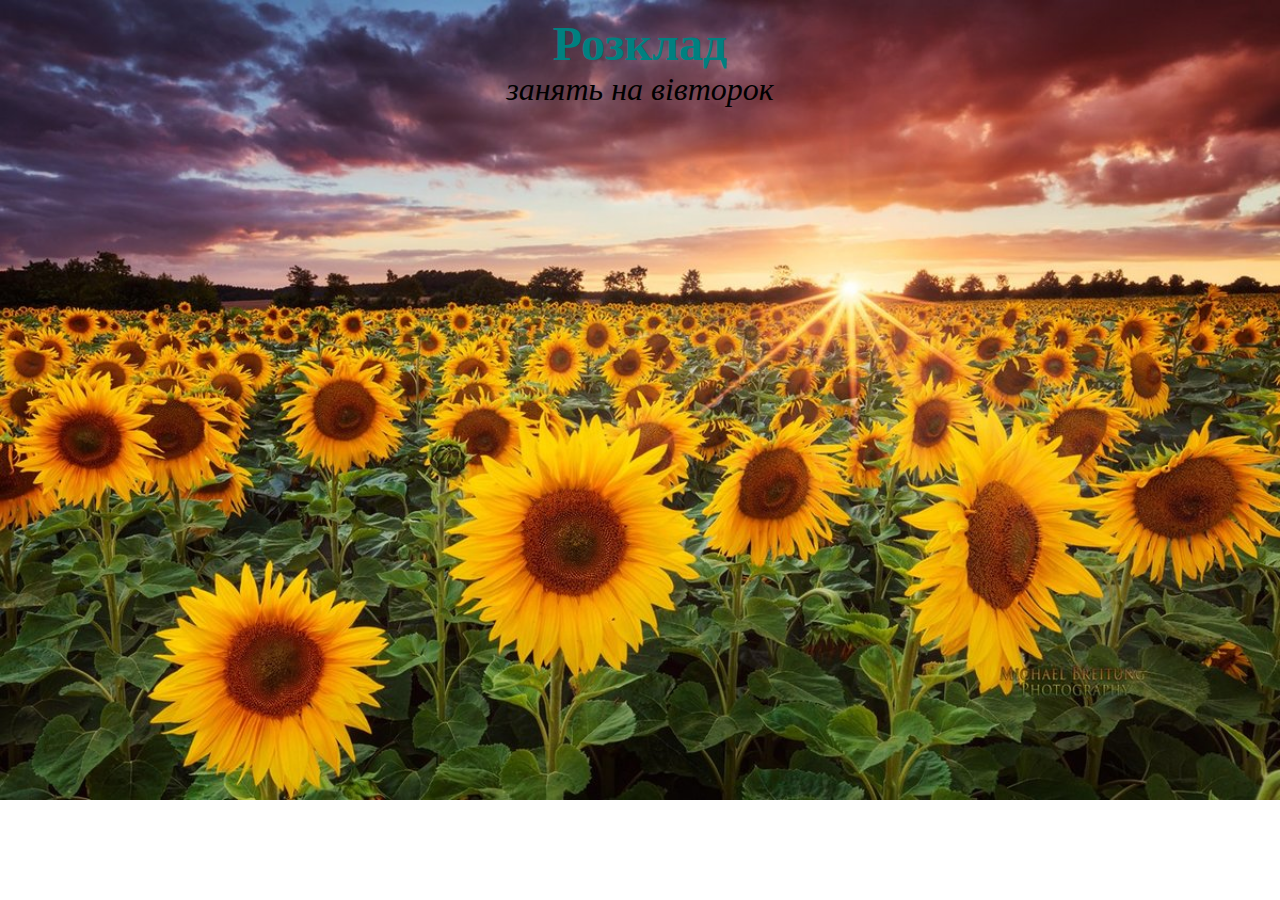
<file: index(2).html>
﻿<!doctype html>
<html>
 <head>
<meta charset="UFT-8">
<title> Документ з фоновим зобрженням</title>
 </head>
 <body>
 <style>
  body { background-image: url("sunflower.gif");
         background-repeat:no-repeat;
         background-size: cover;
  }
 </style>
   <p align="center">
   <font color="#008080" size="7"><b> Розклад</b></font>
   <br>
   <font size="6"><i> занять на вівторок</i></font></p>
  </body>
</html>
</file>
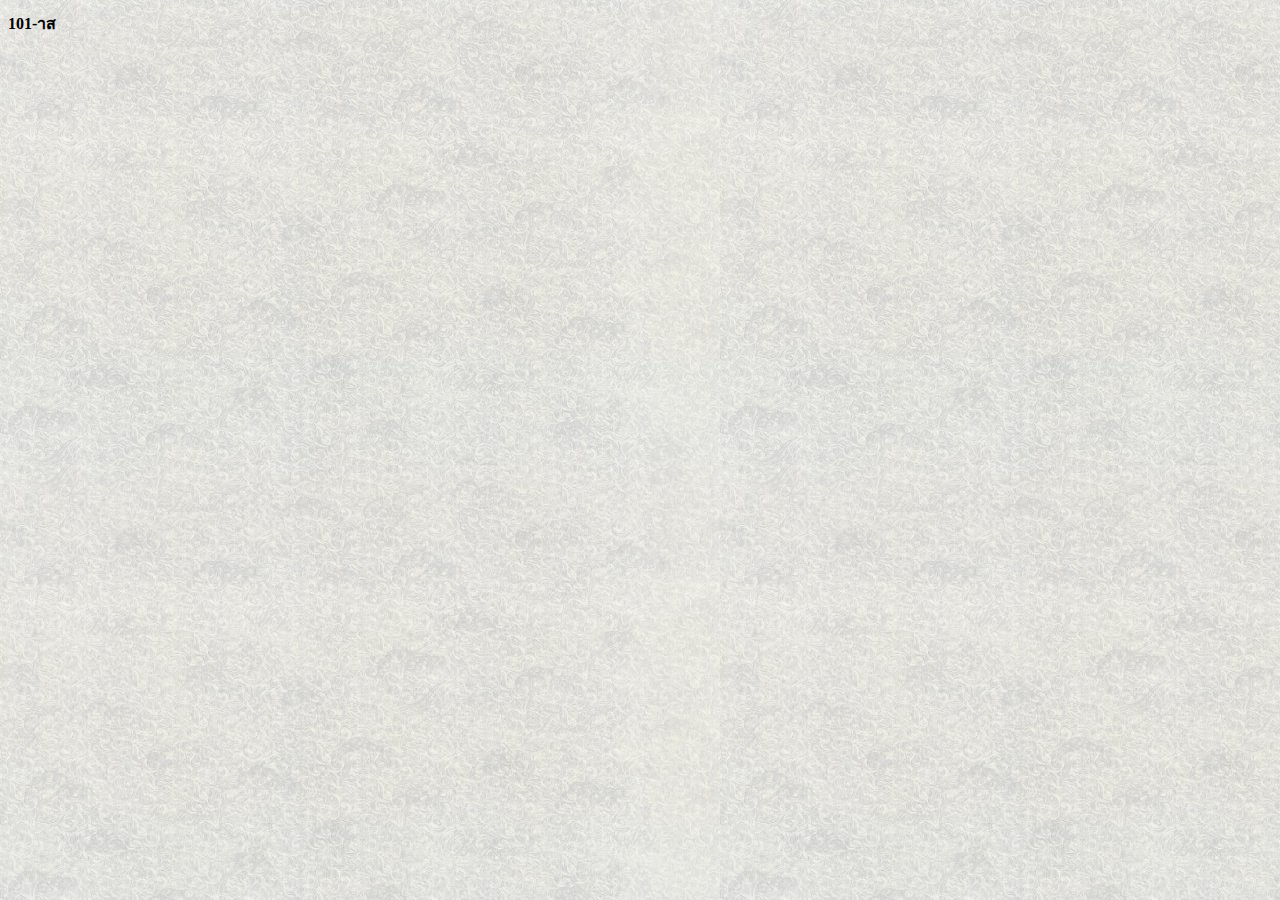
<file: index2.html>
<!doctype html>
<html>
<meta charset="UFT-8"
<head>
<title>  My friend</title>
</head>
<style>
h1{
font-size:100%;
color:black;
font-face:arial;
}
</style>
<h1> 101-�� </h1>
</div>
<style>
body{ background-image: url("Fon.jpg");
background-repead:no-repead;
backgroud-size:cover;
}
</style>
<body>
<div class="w3-container w3-teal">
</body>
</html>
</file>
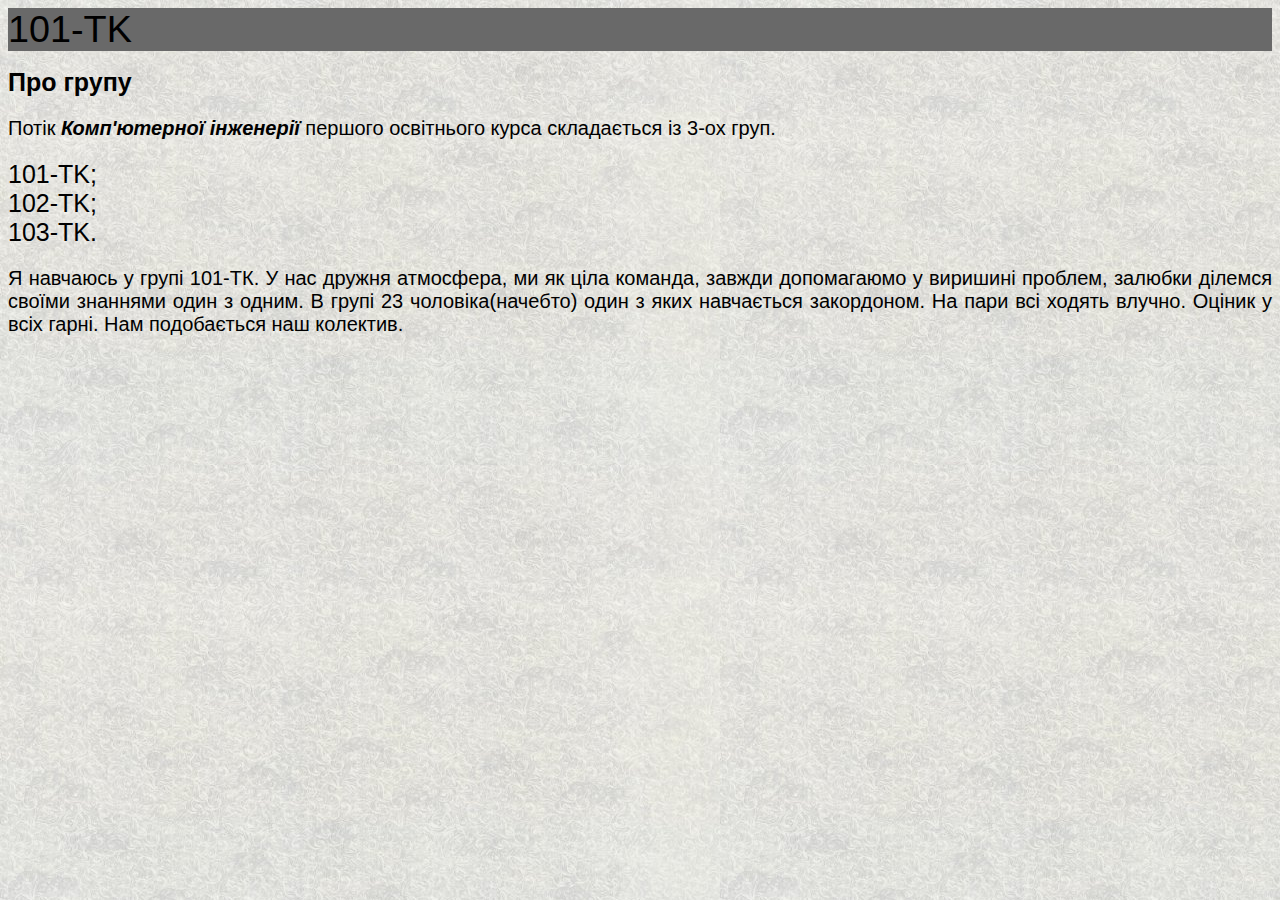
<file: Lab/index2.html>
<!DOCTYPE html>
<html lang="en">
<head>
    <meta charset="UTF-8">
    <meta http-equiv="X-UA-Compatible" content="IE=edge">
    <meta name="viewport" content="width=device-width, initial-scale=1.0">
    <title>My friends</title>
    <link rel="stylesheet" href="style.css">
    <link rel="stylesheet" href="main.css">
</head>
<body>
    <div class="container center">  101-TK </div>
    <h1> Про групу</h1>
    <p> Потік  <i><b>Комп'ютерної інженерії</b></i> першого освітнього курса складається із 3-ох груп.</p> <ou> <li>101-TK;</li> <li>102-TK;</li><li>103-TK.</li> </ou><p>Я навчаюсь у групі 101-ТК. У нас дружня атмосфера, ми як ціла команда, завжди допомагаюмо у  виришині проблем, залюбки ділемся своїми знаннями один з одним. В групі 23 чоловіка(начебто) один з яких навчається закордоном. На пари всі ходять влучно. Оціник у всіх гарні. Нам подобається наш колектив.</p> 
    </body>
</html>
</file>
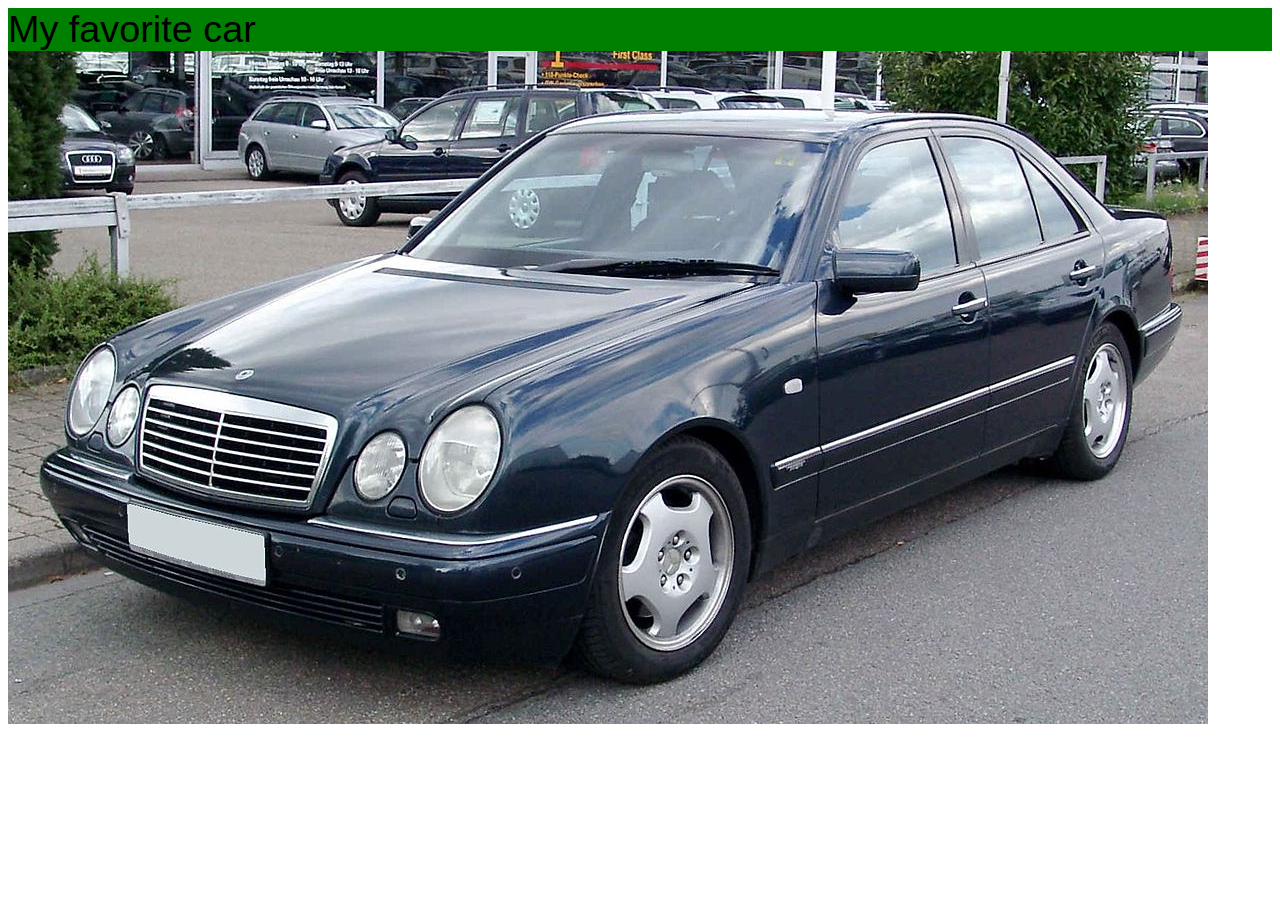
<file: Lab3/index3.html>
<!DOCTYPE html>
<html lang="en">
<head>
    <meta charset="UTF-8">
    <meta http-equiv="X-UA-Compatible" content="IE=edge">
    <meta name="viewport" content="width=device-width, initial-scale=1.0">
    <title>Cars</title>
    <link rel="stylesheet" href="style.css">
    <link rel="stylesheet" href="main.css">
</head>
<body>
    <div class="container center">  My favorite car </div> 
    <img src="img/Mercedes.jpg" alt="Mercedes" elemtnt style="left: auto;">
</body>
</html>
</file>
<file: Lab/style.css>
.container{
    background-color: dimgrey;
    color:black;
    
}
.center{
    display: flex;
    align-items: center;
    justify-content: left;
    font-size: 1cm;
    font-family: Arial, Helvetica, sans-serif;
}
</file>
<file: Lab/main.css>
body{
    background-image: url(img/Fon.jpg);
}
h1{
    text-align: left;
    font-size: 25px;
    font-family: Arial, Helvetica, sans-serif;
}
ou{
    text-align: justify;
    font-size: 25px;
    font-family: Arial, Helvetica, sans-serif;
}
p{
    text-align: justify;
    font-size: 20px;
    font-family: Arial, Helvetica, sans-serif;
}
</file>
<file: Lab3/style.css>
.container{
    background-color:green;
    color:black;
    
}
.center{
    display: flex;
    align-items: center;
    justify-content: left;
    font-size: 1cm;
    font-family: Arial, Helvetica, sans-serif;
}
</file>
<file: Lab3/main.css>
image{
    width: 5cm;
height: 3cm;
}
</file>
